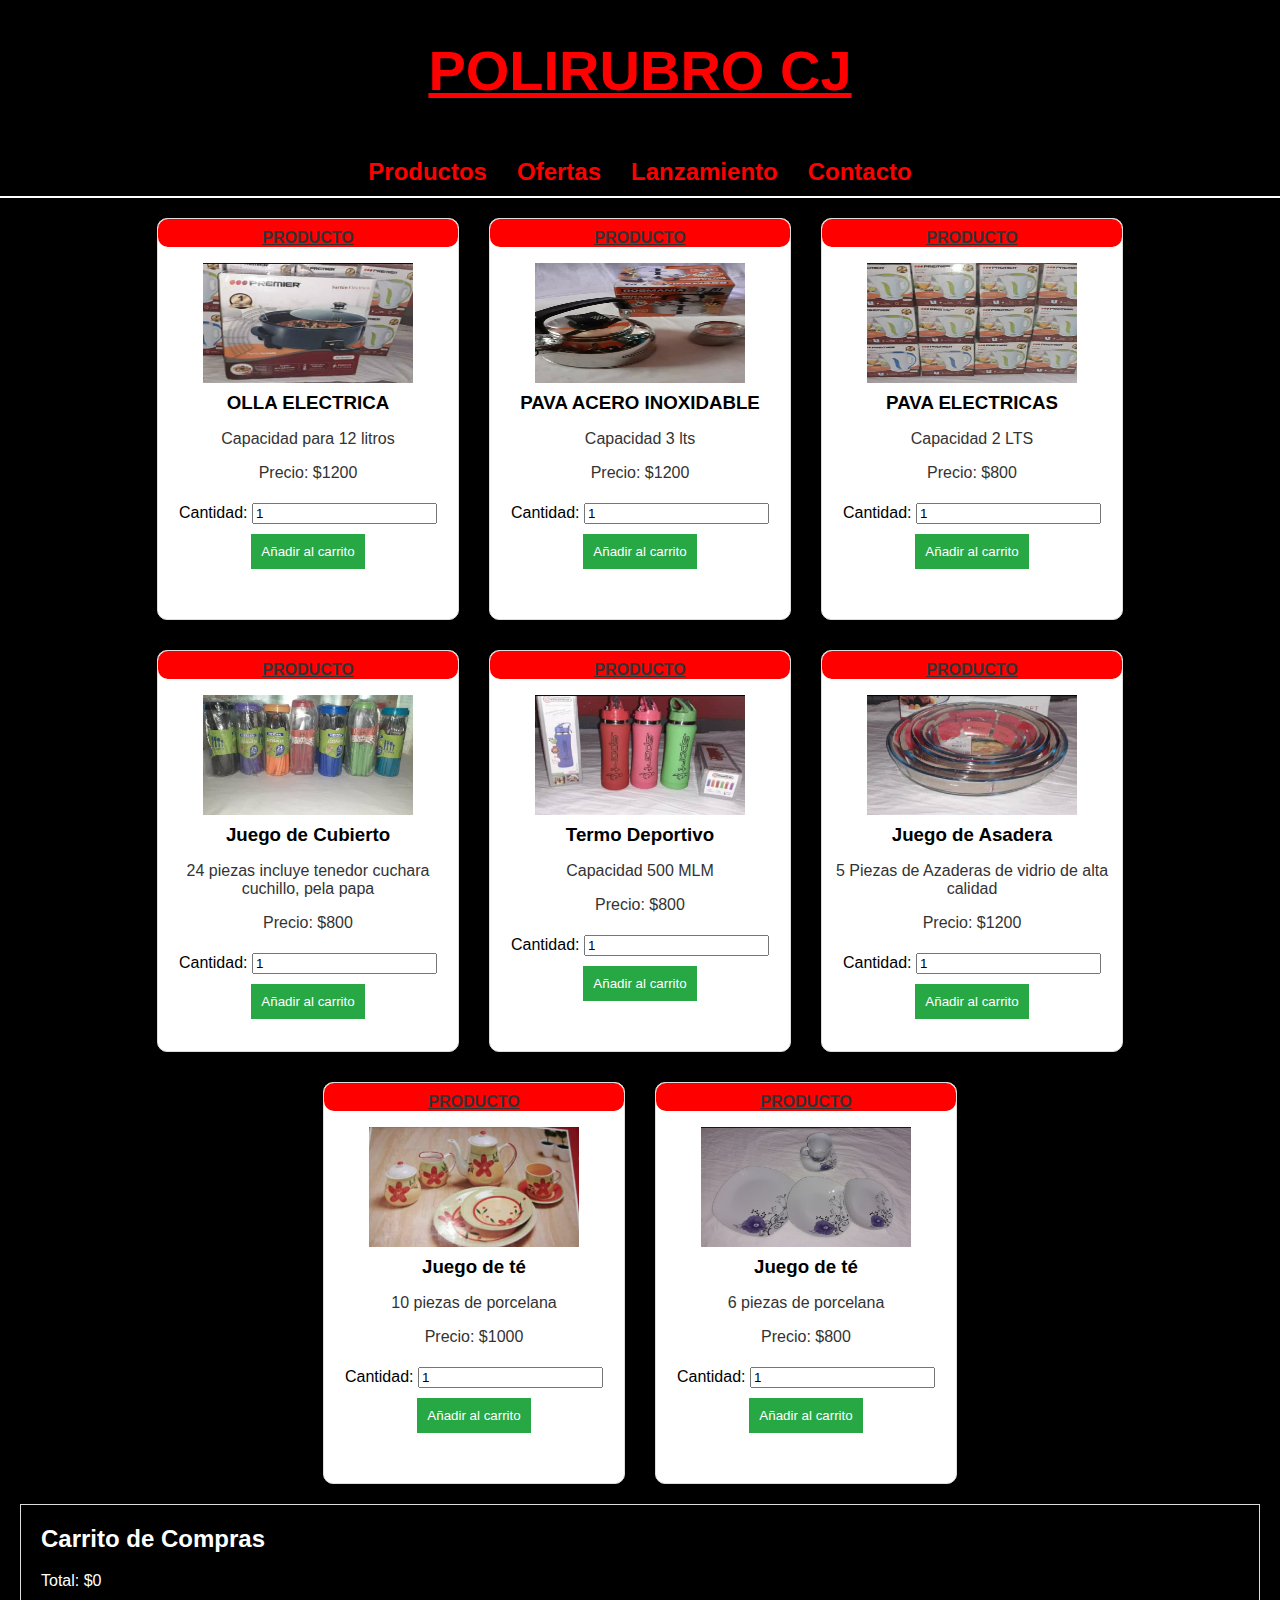
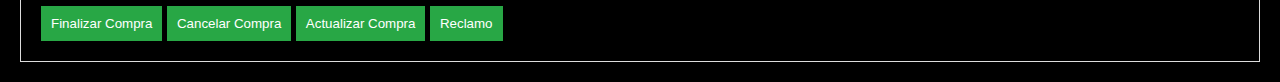
<file: index.html>
<!DOCTYPE html>
<html lang="es">

<head>
    <meta charset="UTF-8">
    <meta name="viewport" content="width=device-width, initial-scale=1.0">
    <title>Tienda Online - Bazar e Indumentaria</title>
    <link rel="stylesheet" href="css/style.css">
</head>

<body>
    <h1>POLIRUBRO CJ</h1>
    <header>
        <nav>
            <ul class="menu">
                <li><a href="#">Productos</a>
                    <ul class="submenu">
                        <li><a href="#">Bazar</a></li>
                        <li><a href="#">Indumentaria</a></li>
                    </ul>
                </li>
                <li><a href="oferta.html">Ofertas</a></li>
                <li><a href="lanzamiento.html">Lanzamiento</a></li>
                <li><a href="#">Contacto</a></li>
            </ul>
        </nav>
    </header>

    <main>


        <section class="products">
            <div class="card">
                <p class="descuento">PRODUCTO</p>
                <img src="imagenes/WhatsApp Image 2021-07-19 at 23.15.50 (1).jpeg" alt="Producto 1">
                <h3>OLLA ELECTRICA</h3>
                <p>Capacidad para 12 litros</p>
                <p class="price">Precio: $1200</p>
                <label for="quantity1">Cantidad:</label>
                <input type="number" id="quantity1" name="quantity1" min="1" value="1">
                <button class="add-to-cart" data-product-id="1">Añadir al carrito</button>
            </div>
            <div class="card">
                <p class="descuento">PRODUCTO</p>
                <img src="imagenes/WhatsApp Image 2021-07-19 at 23.15.43.jpeg" alt="Producto 1">
                <h3>PAVA ACERO INOXIDABLE</h3>
                <p>Capacidad 3 lts</p>
                <p class="price">Precio: $1200</p>
                <label for="quantity2">Cantidad:</label>
                <input type="number" id="quantity2" name="quantity2" min="1" value="1">
                <button class="add-to-cart" data-product-id="2">Añadir al carrito</button>
            </div>
            <div class="card">
                <p class="descuento">PRODUCTO</p>
                <img src="imagenes/WhatsApp Image 2021-07-19 at 23.15.50 (2).jpeg" alt="Producto 2">
                <h3>PAVA ELECTRICAS</h3>
                <p>Capacidad 2 LTS</p>
                <p class="price">Precio: $800</p>
                <label for="quantity3">Cantidad:</label>
                <input type="number" id="quantity3" name="quantity3" min="1" value="1">
                <button class="add-to-cart" data-product-id="3">Añadir al carrito</button>
            </div>
            <div class="card">
                <p class="descuento">PRODUCTO</p>
                <img src="imagenes/WhatsApp Image 2021-07-19 at 23.15.50.jpeg" alt="Producto 2">
                <h3>Juego de Cubierto</h3>
                <p> 24 piezas incluye tenedor cuchara cuchillo, pela papa</p>
                <p class="price">Precio: $800</p>
                <label for="quantity4">Cantidad:</label>
                <input type="number" id="quantity4" name="quantity4" min="1" value="1">
                <button class="add-to-cart" data-product-id="4">Añadir al carrito</button>
            </div>
            <div class="card">
                <p class="descuento">PRODUCTO</p>
                <img src="imagenes/WhatsApp Image 2021-07-19 at 23.15.51 (1).jpeg" alt="Producto 2">
                <h3>Termo Deportivo</h3>
                <p> Capacidad 500 MLM</p>
                <p class="price">Precio: $800</p>
                <label for="quantity5">Cantidad:</label>
                <input type="number" id="quantity5" name="quantity5" min="1" value="1">
                <button class="add-to-cart" data-product-id="5">Añadir al carrito</button>
            </div>
            <div class="card">
                <p class="descuento">PRODUCTO</p>
                <img src="imagenes/WhatsApp Image 2021-07-19 at 23.15.51.jpeg" alt="Producto 2">
                <h3>Juego de Asadera</h3>
                <p>5 Piezas de Azaderas de vidrio de alta calidad</p>
                <p class="price">Precio: $1200</p>
                <label for="quantity6">Cantidad:</label>
                <input type="number" id="quantity6" name="quantity6" min="1" value="1">
                <button class="add-to-cart" data-product-id="6">Añadir al carrito</button>
            </div>
            <div class="card">
                <p class="descuento">PRODUCTO</p>
                <img src="imagenes/WhatsApp Image 2021-07-19 at 23.15.52 (2).jpeg" alt="Producto 2">
                <h3>Juego de té</h3>
                <p>10 piezas de porcelana</p>
                <p class="price">Precio: $1000</p>
                <label for="quantity7">Cantidad:</label>
                <input type="number" id="quantity7" name="quantity7" min="1" value="1">
                <button class="add-to-cart" data-product-id="7">Añadir al carrito</button>
            </div>
            <div class="card">
                <p class="descuento">PRODUCTO</p>
                <img src="imagenes/WhatsApp Image 2021-07-19 at 23.15.52.jpeg" alt="Producto 2">
                <h3>Juego de té</h3>
                <p>6 piezas de porcelana</p>
                <p class="price">Precio: $800</p>
                <label for="quantity8">Cantidad:</label>
                <input type="number" id="quantity8" name="quantity8" min="1" value="1">
                <button class="add-to-cart" data-product-id="8">Añadir al carrito</button>
            </div>
        </section>

        <!-- Sección del carrito -->
        <section class="cart fixed-cart">
            <h2>Carrito de Compras</h2>
            <ul id="cart-items"></ul>
            <p id="cart-total">Total: $0</p>
            <button id="checkout">Finalizar Compra</button>
            <button id="cancel">Cancelar Compra</button>
            <button id="modify">Actualizar Compra</button>
            <button id="complaint">Reclamo</button>
        </section>
    </main>

    <script src="java/script.js"></script>
</body>

</html>
</file>
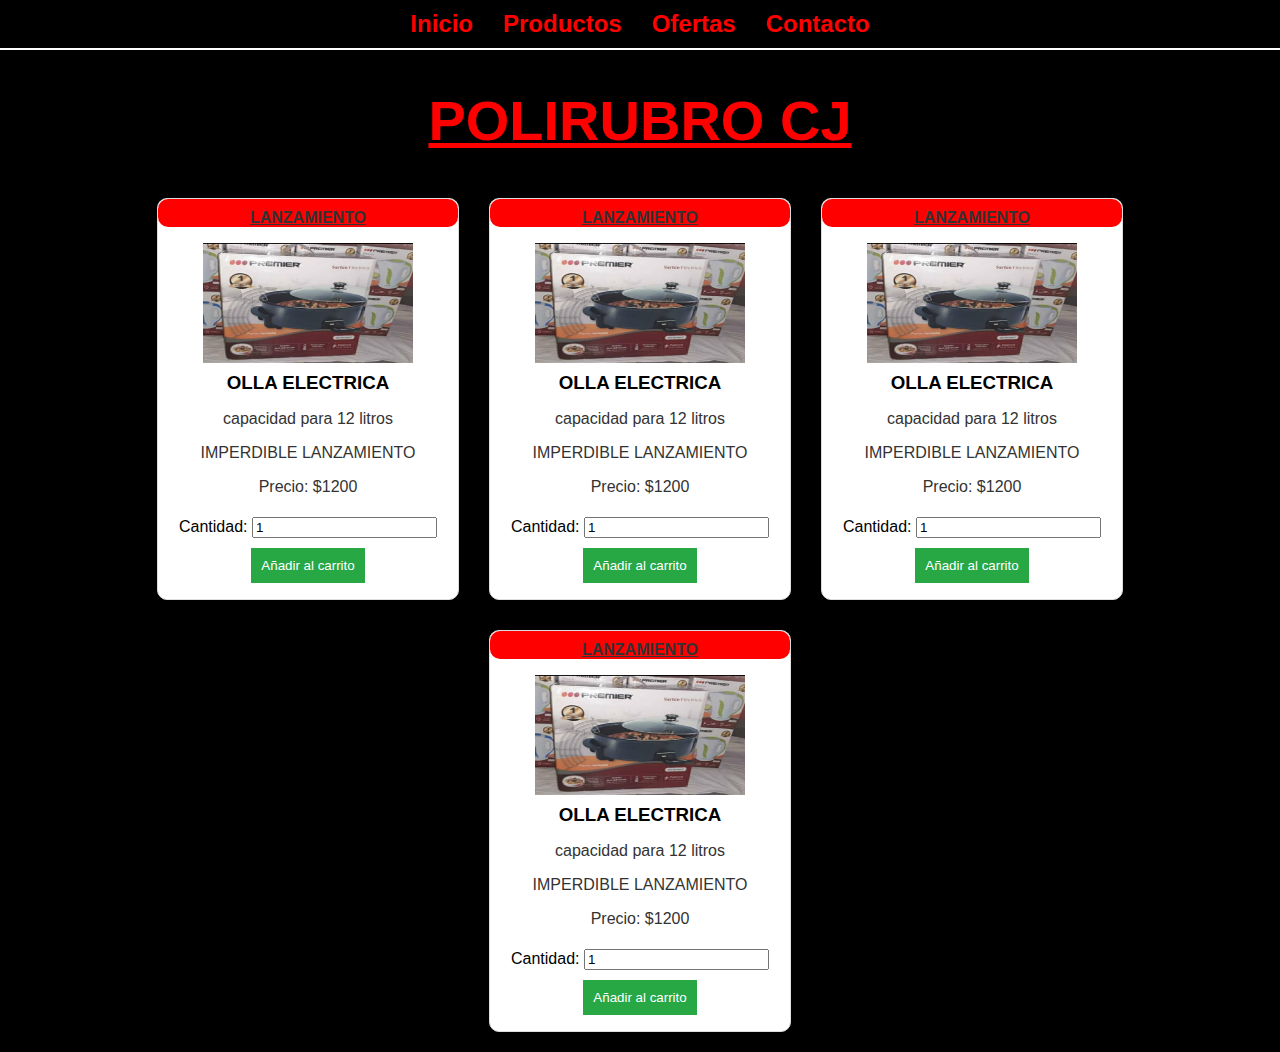
<file: lanzamiento.html>
<!DOCTYPE html>
<html lang="es">
<head>
    <meta charset="UTF-8">
    <meta name="viewport" content="width=device-width, initial-scale=1.0">
    <title>Tienda Online - Bazar e Indumentaria</title>
    <link rel="stylesheet" href="css/style.css">

</head>
<body>
    <header>
        <nav>
            <ul class="menu">
                <li><a href="index.html">Inicio</a></li>
                <li><a href="#">Productos</a>
                    <ul class="submenu">
                        <li><a href="#">Bazar</a></li>
                        <li><a href="#">Indumentaria</a></li>
                    </ul>
                </li>
                <li><a href="#">Ofertas</a></li>
                <li><a href="#">Contacto</a></li>
            </ul>
        </nav>
    </header>

    
    <main>
        <h1>POLIRUBRO CJ</h1>
        
        
        <section class="products">
            <div class="card">
                <p class="descuento">LANZAMIENTO</p>
                <img src="imagenes/WhatsApp Image 2021-07-19 at 23.15.50 (1).jpeg" alt="Producto 1">
                <h3>OLLA ELECTRICA</h3>
                <p>capacidad para 12 litros</p>
                <p>IMPERDIBLE LANZAMIENTO</p> 
                <p>Precio: $1200</p>
                <label for="quantity1">Cantidad:</label>
                <input type="number" id="quantity1" name="quantity1" min="1" value="1">
                <button class="add-to-cart" data-product-id="1">Añadir al carrito</button>
            </div>
            <div class="card">
                <p class="descuento">LANZAMIENTO</p>
                <img src="imagenes/WhatsApp Image 2021-07-19 at 23.15.50 (1).jpeg" alt="Producto 1">
                <h3>OLLA ELECTRICA</h3>
                <p>capacidad para 12 litros</p>
                <p>IMPERDIBLE LANZAMIENTO</p> 
                <p>Precio: $1200</p>
                <label for="quantity1">Cantidad:</label>
                <input type="number" id="quantity1" name="quantity1" min="1" value="1">
                <button class="add-to-cart" data-product-id="1">Añadir al carrito</button>
            </div>
            <div class="card">
                <p class="descuento">LANZAMIENTO</p>
                <img src="imagenes/WhatsApp Image 2021-07-19 at 23.15.50 (1).jpeg" alt="Producto 1">
                <h3>OLLA ELECTRICA</h3>
                <p>capacidad para 12 litros</p>
                <p>IMPERDIBLE LANZAMIENTO</p> 
                <p>Precio: $1200</p>
                <label for="quantity1">Cantidad:</label>
                <input type="number" id="quantity1" name="quantity1" min="1" value="1">
                <button class="add-to-cart" data-product-id="1">Añadir al carrito</button>
            </div>
            <div class="card">
                <p class="descuento">LANZAMIENTO</p>
                <img src="imagenes/WhatsApp Image 2021-07-19 at 23.15.50 (1).jpeg" alt="Producto 1">
                <h3>OLLA ELECTRICA</h3>
                <p>capacidad para 12 litros</p>
                <p>IMPERDIBLE LANZAMIENTO</p> 
                <p>Precio: $1200</p>
                <label for="quantity1">Cantidad:</label>
                <input type="number" id="quantity1" name="quantity1" min="1" value="1">
                <button class="add-to-cart" data-product-id="1">Añadir al carrito</button>
            </div>
            
        </section>
    </main>

    <script src="java/script.js"></script>
</body>
</html>
</file>
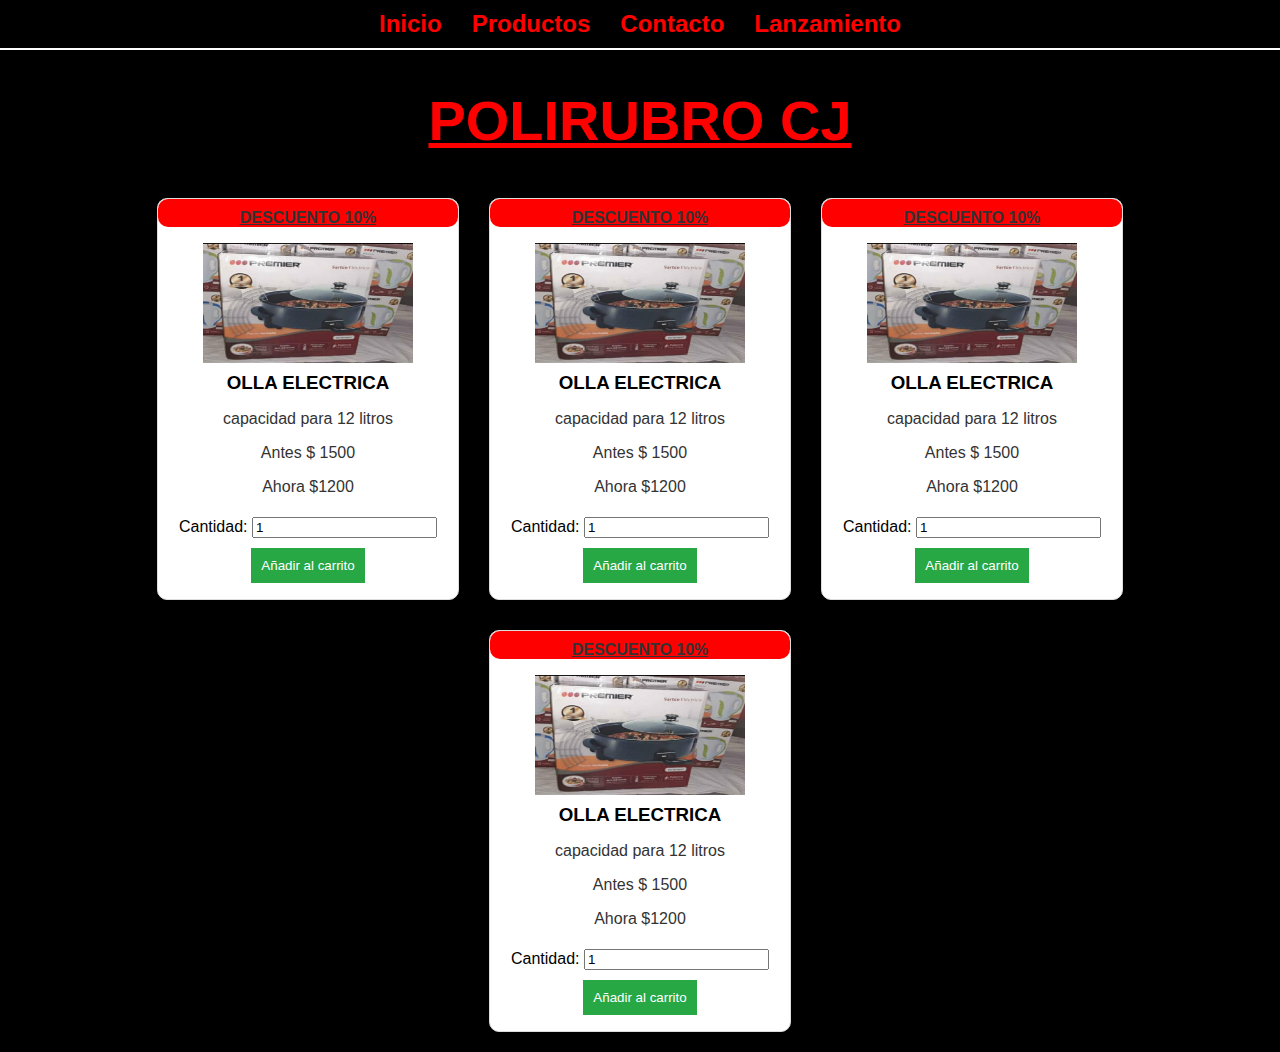
<file: oferta.html>
<!DOCTYPE html>
<html lang="es">
<head>
    <meta charset="UTF-8">
    <meta name="viewport" content="width=device-width, initial-scale=1.0">
    <title>Tienda Online - Bazar e Indumentaria</title>
    <link rel="stylesheet" href="css/style.css">
    
    

</head>
<body>
    <header>
        <nav>
            <ul class="menu">
                <li><a href="index.html">Inicio</a></li>
                <li><a href="#">Productos</a>
                    <ul class="submenu">
                        <li><a href="#">Bazar</a></li>
                        <li><a href="#">Indumentaria</a></li>
                    </ul>
                </li>
                <li><a href="#">Contacto</a></li>
                <li><a href="lanzamiento.html">Lanzamiento</a></li>
            </ul>
        </nav>
    </header>

    
    <main>
        <h1>POLIRUBRO CJ</h1>
        
        
        <section class="products">
            <div class="card">
                <p class="descuento">DESCUENTO 10%</p>
                <img src="imagenes/WhatsApp Image 2021-07-19 at 23.15.50 (1).jpeg" alt="Producto 1">
                <h3>OLLA ELECTRICA</h3>
                <p>capacidad para 12 litros</p>
                <p>Antes <span>$ 1500</span></p> 
                <p>Ahora $1200</p>
                <label for="quantity1">Cantidad:</label>
                <input type="number" id="quantity1" name="quantity1" min="1" value="1">
                <button class="add-to-cart" data-product-id="1">Añadir al carrito</button>
            </div>
            <div class="card">
                <p class="descuento">DESCUENTO 10%</p>
                <img src="imagenes/WhatsApp Image 2021-07-19 at 23.15.50 (1).jpeg" alt="Producto 1">
                <h3>OLLA ELECTRICA</h3>
                <p>capacidad para 12 litros</p>
                <p>Antes <span>$ 1500</span></p> 
                <p>Ahora $1200</p>
                <label for="quantity1">Cantidad:</label>
                <input type="number" id="quantity1" name="quantity1" min="1" value="1">
                <button class="add-to-cart" data-product-id="1">Añadir al carrito</button>
            </div>
            <div class="card">
                <p class="descuento">DESCUENTO 10%</p>
                <img src="imagenes/WhatsApp Image 2021-07-19 at 23.15.50 (1).jpeg" alt="Producto 1">
                <h3>OLLA ELECTRICA</h3>
                <p>capacidad para 12 litros</p>
                <p>Antes <span>$ 1500</span></p> 
                <p>Ahora $1200</p>
                <label for="quantity1">Cantidad:</label>
                <input type="number" id="quantity1" name="quantity1" min="1" value="1">
                <button class="add-to-cart" data-product-id="1">Añadir al carrito</button>
            </div>
            <div class="card">
                <p class="descuento">DESCUENTO 10%</p>
                <img src="imagenes/WhatsApp Image 2021-07-19 at 23.15.50 (1).jpeg" alt="Producto 1">
                <h3>OLLA ELECTRICA</h3>
                <p>capacidad para 12 litros</p>
                <p>Antes <span>$ 1500</span></p> 
                <p>Ahora $1200</p>
                <label for="quantity1">Cantidad:</label>
                <input type="number" id="quantity1" name="quantity1" min="1" value="1">
                <button class="add-to-cart" data-product-id="1">Añadir al carrito</button>
            </div>
            
        </section>
    </main>
    <script src="java/script.js"></script> <!-- Aquí enlazamos el archivo JavaScript -->
</body>
</html>
</file>
<file: css/style.css>
header {
  background-color: black;
  color: #fff;
  padding: 10px 0;
  border-bottom: 2px solid white;
}

nav {
  display: flex;
  justify-content: center;
}

.menu {
  list-style: none;
  padding: 0;
  margin: 0;
  display: flex;
}

.menu li {
  position: relative;
  margin: 0 15px;
}

.menu a {
  color: red;
  font-size: 1.5em;
  text-decoration: none;
  font-weight: bolder;
}

.submenu {
  display: none;
  position: absolute;
  top: 100%;
  left: 0;
  background-color: #444;
  list-style: none;
  padding: 0;
  margin: 0;
}

.submenu li {
  margin: 0;
}

.submenu a {
  padding: 10px;
  display: block;
  color: #fff;
}

.products {
  display: flex;
  flex-wrap: wrap;
  gap: 30px;
  justify-content: center;
  margin: 20px;
}

.descuento {
  background-color: red;
  font-weight: bolder;
  margin-top: 0;
  padding-top: 10px;
  border-radius: 10px;
  text-decoration: underline;
}

.card {
  background-color: #fff;
  border: 1px solid #ddd;
  width: 300px;
  height: 400px;
  box-shadow: 0 2px 4px rgba(0, 0, 0, 0.1);
  text-align: center;
  border-radius: 10px;
  transition: transform 0.1s ease;
}

.card:hover {
  transform: scale(1.1);
}

.card img {
  width: 70%;
  height: 30%;
  max-height: 200px;
}

.card h3 {
  margin: 5px;
  color: black;
}

.card p {
  color: #333;
}

.card label {
  color: black;
}

.card input,
.card button {
  margin: 5px 0;
}

.add-to-cart {
  background-color: #28a745;
  color: #fff;
  border: none;
  padding: 10px;
  cursor: pointer;
}

.add-to-cart:hover {
  background-color: #218838;
}

.cart {
  background-color: black;
  padding: 20px;
  margin: 20px;
  border: 1px solid #ddd;
  box-shadow: 0 2px 4px rgba(0, 0, 0, 0.1);
}

.cart h2 {
  margin-top: 0;
  color: white;
}

.cart ul {
  list-style: none;
  padding: 0;
  color: white;
}

.cart li {
  color: white;
  display: flex;
  justify-content: space-between;
  padding: 10px 0;
  border-bottom: 1px solid #ddd;
}

.cart button {
  background-color: #28a745;
  color: #fff;
  border: none;
  padding: 10px;
  cursor: pointer;
}

.cart button:hover {
  background-color: #218838;
}

h1 {
  text-align: center;
  animation: zoomIn 1s ease-in-out;
  color: red;
  text-decoration: underline;
  font-size: 3.5em;
  margin-bottom: 45px;
  font-weight: bolder;
}

@keyframes zoomIn {
  from {
    transform: scale(0.5);
    opacity: 0;
  }
  to {
    transform: scale(1);
    opacity: 1;
  }
}
/* Estilos responsivos */
@media (max-width: 768px) {
  .menu {
    flex-direction: row;
    align-items: center;
  }
  .menu li {
    margin: 10px 0;
  }
  .submenu {
    display: none;
    position: absolute;
    top: 100%;
    left: 0;
    list-style: none;
    padding: 0;
    margin: 0;
  }
  .submenu a {
    font-size: 20px;
    padding: 10px;
    display: block;
  }
  .card {
    width: 40%;
    margin: 10px 0;
  }
  h1 {
    font-size: 2.5em;
    margin-bottom: 10px;
  }
  .menu a {
    color: red;
    font-size: 1em;
    margin: 10px;
    text-decoration: none;
    font-weight: bolder;
  }
  .menu li:hover .submenu {
    display: block;
  }
  a:hover {
    color: white;
  }
}
@media (max-width: 480px) {
  .card {
    width: 80%;
    height: auto;
  }
  .card img {
    width: 80%;
    height: auto;
  }
  h1 {
    font-size: 2.5em;
  }
  .menu a {
    color: red;
    font-size: 1em;
    margin: 10px;
    text-decoration: none;
    font-weight: bolder;
  }
  .menu li:hover .submenu {
    display: block;
  }
  a:hover {
    color: white;
  }
}
body {
  font-family: Arial, sans-serif;
  margin: 0;
  padding: 0;
  background-color: black;
  color: white;
}

/*# sourceMappingURL=style.css.map */
</file>
